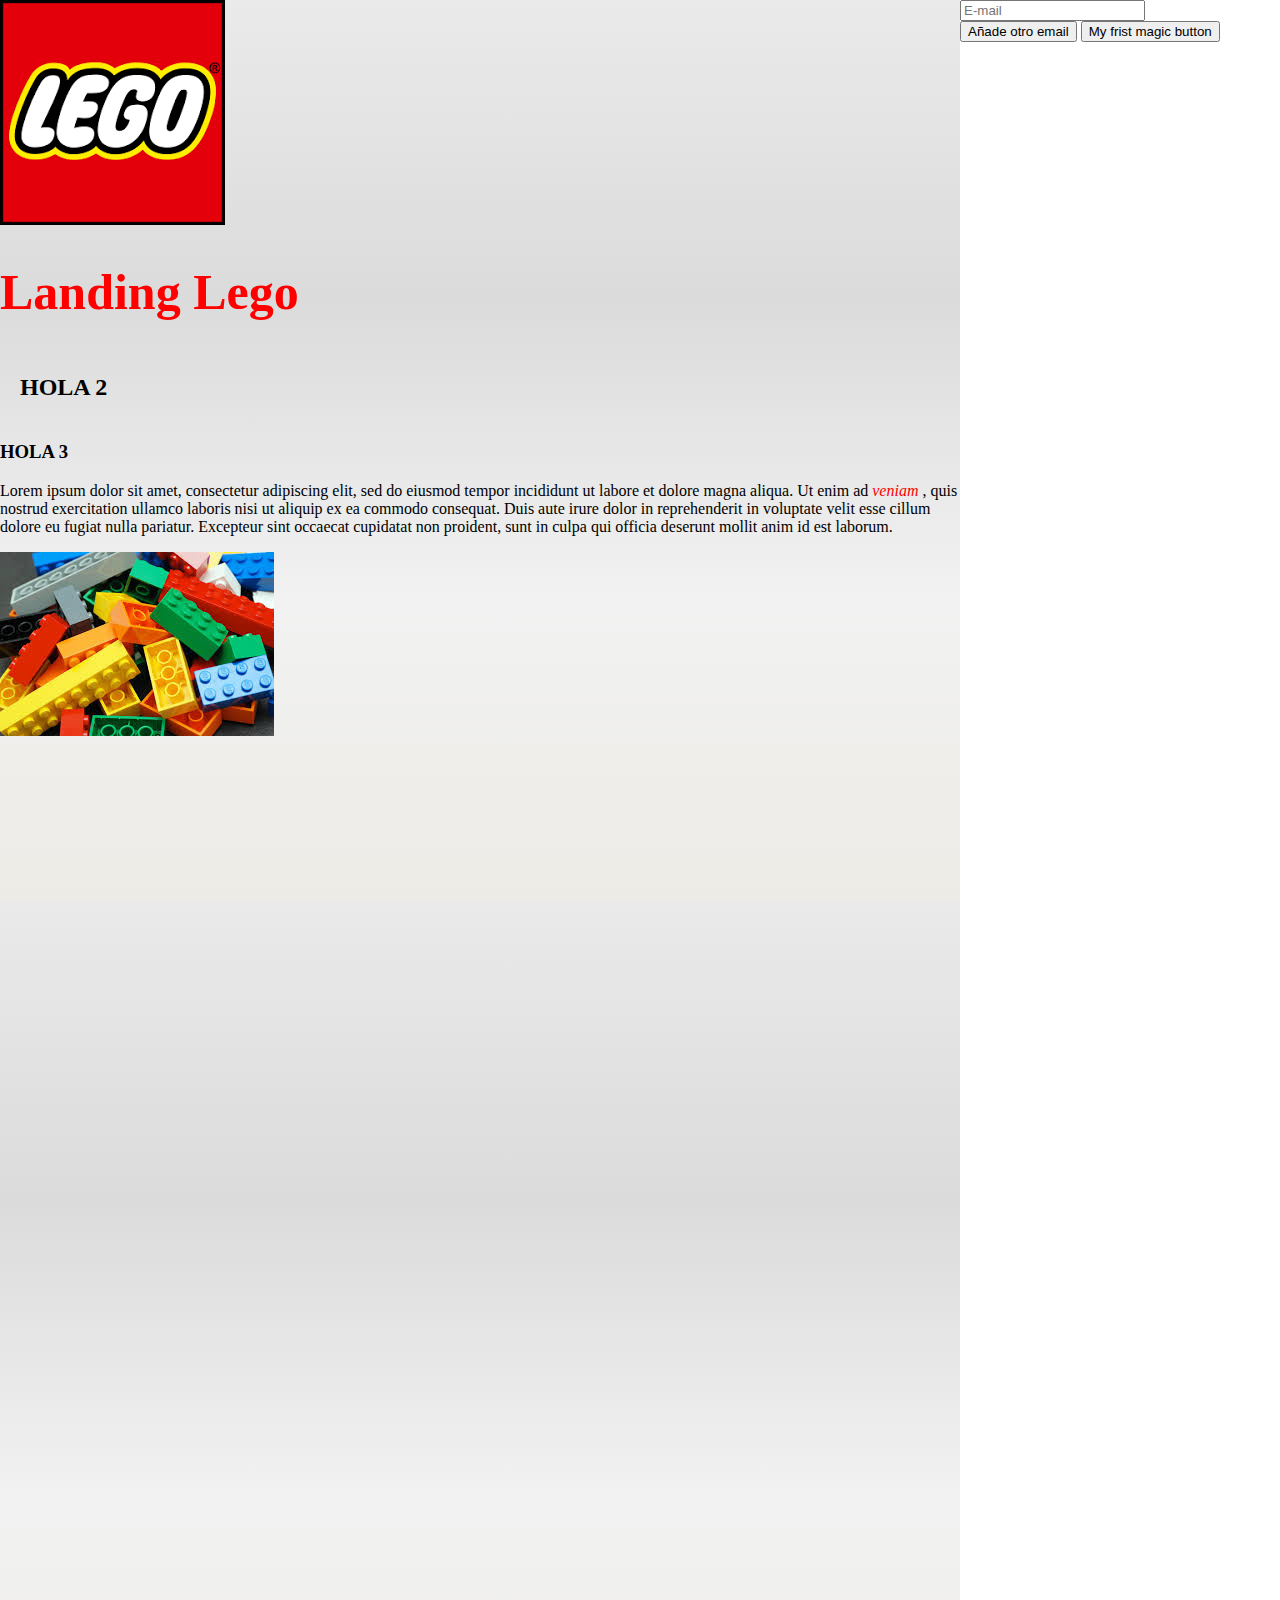
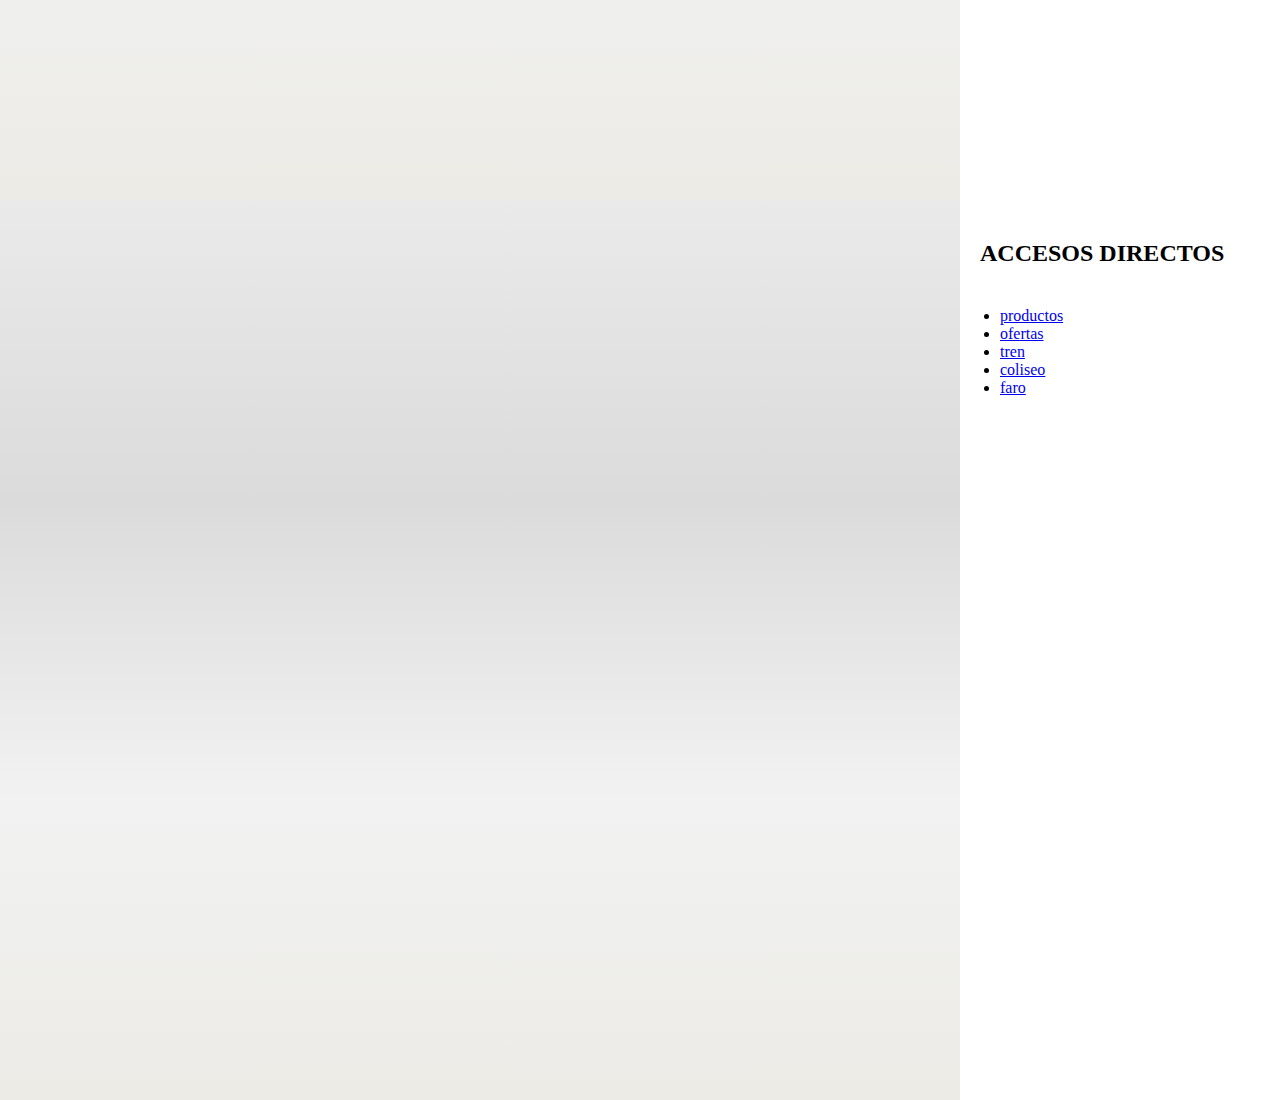
<file: index.html>
<!DOCTYPE html>
<html lang="en">

<head>
    <meta charset="UTF-8">
    <meta http-equiv="X-UA-Compatible" content="IE=edge">
    <meta name="viewport" content="width=device-width, initial-scale=1.0">
    <link rel="icon" href="images\logo.png" sizes="16x16">
    <link rel="stylesheet" type="text/css" href="css/style.css" />
    <title>Lego</title>
</head>

<body>
    <div id="my_div">
        <img class="logo" src="images\logo.png" alt="logo">
        <h1>Landing Lego</h1> 
        <h2>Hola 2</h2>       
        <h3>Hola 3</h3>
        <p>Lorem ipsum dolor sit amet, consectetur adipiscing elit, sed do eiusmod tempor incididunt ut labore et dolore
            magna aliqua.
            Ut enim ad <span>veniam</span> , quis nostrud exercitation ullamco laboris nisi ut aliquip ex ea commodo consequat.
            Duis aute irure dolor in reprehenderit in voluptate velit esse cillum dolore eu fugiat nulla pariatur.
            Excepteur sint occaecat cupidatat non proident, sunt in culpa qui officia deserunt mollit anim id est
            laborum.</p>
        <a href="html/productos.html"><img src="images\piezas.jpg" alt="piezas de lego"></a>
    </div>
    <div id="my_Sdiv"></div>
    <div id="my_Tdiv"></div>
    <form id="form">
        <input type="email" placeholder="E-mail" name="mails">
    </form>
    <button id="boton"> Añade otro email</button>
    <nav>
        <h2>Accesos directos</h2>
        <ul>
            <li><a href="html/productos.html">productos</a></li>
            <li><a href="html/ofertas.html">ofertas</a></li>
            <li><a href="images\producto2.jpg">tren</a></li>
            <li><a href="images\producto.jpg">coliseo</a></li>
            <li><a href="images\producto4.jpg">faro</a></li>
        </ul>
    </nav>
    <button id="btn" onclick="myFirstFuntion()" >My frist magic button</button>
    <script src="js/myscript.js"></script>
</body>

</html>
</file>
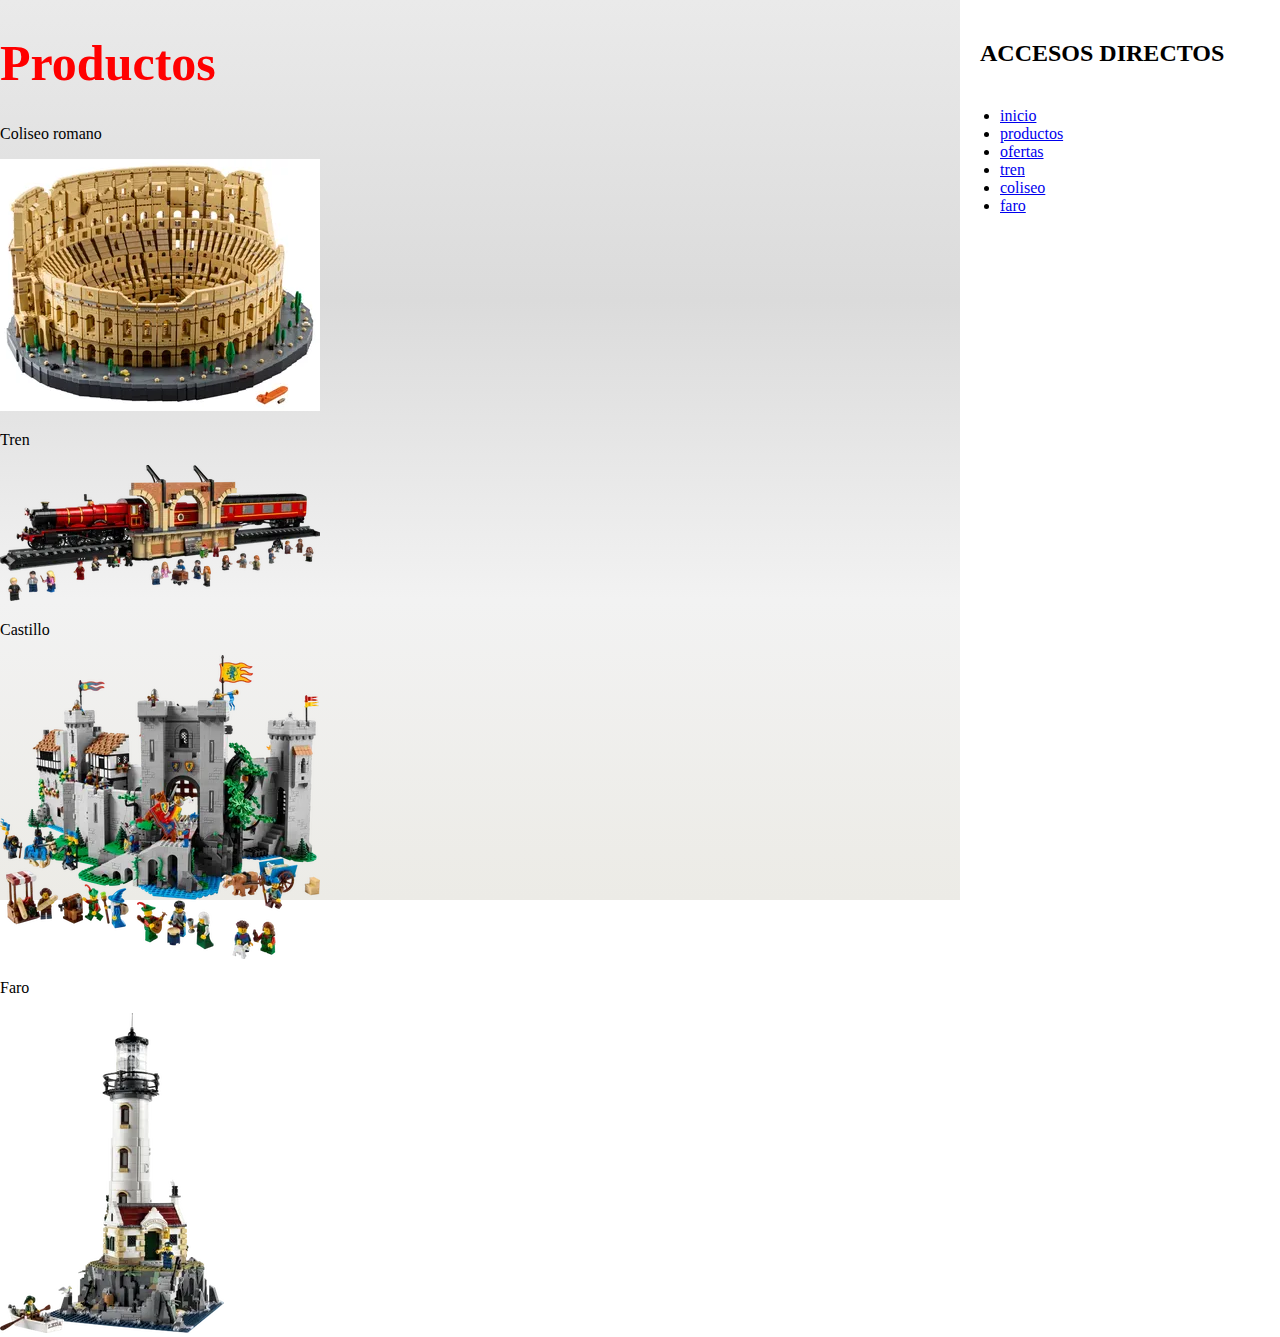
<file: html/productos.html>
<!DOCTYPE html>
<html lang="en">

<head>
    <meta charset="UTF-8">
    <meta http-equiv="X-UA-Compatible" content="IE=edge">
    <meta name="viewport" content="width=device-width, initial-scale=1.0">
    <link rel="stylesheet" type="text/css" href="../css/style.css" />
    <title>Productos</title>
</head>

<body>
    <div>
        <h1>Productos</h1>
        <p>Coliseo romano</p>
        <img src="../images/producto.jpg" alt="producto">
        <p>Tren</p>
        <img src="../images\producto2.jpg" alt="producto">
        <p>Castillo</p>
        <img src="../images\producto3.jpg" alt="producto">
        <p>Faro</p>
        <img src="../images\producto4.jpg" alt="producto">
    </div>

    <nav>
        <h2>Accesos directos</h2>
        <ul>
            <li><a href="../index.html">inicio</a></li>  
            <li><a href="../html/productos.html">productos</a></li>
            <li><a href="../html/ofertas.html">ofertas</a></li>
            <li><a href="../images\producto2.jpg">tren</a></li>
            <li><a href="../images\producto.jpg">coliseo</a></li>
            <li><a href="../images\producto4.jpg">faro</a></li>
        </ul>
    </nav>
</body>

</html>
</file>
<file: css/style.css>
div{
    height: 100vh;
    width: 75%;
    float: left;
    background: linear-gradient(to top, #ecebe6, #f2f2f2, #dbdbdb, #eaeaea);
}
.logo{
}
body{
    margin: 0px;
}
h1{
    font-size: 50px;
    color: red;
}
h2{
    padding: 20px;
    text-transform: uppercase;
}
h3{
    text-transform: uppercase;
}
nav{
    height: 100vh;
    width: 25%;
    float: right;
}
span{
    font-style: italic;
    color: red;
}
</file>
